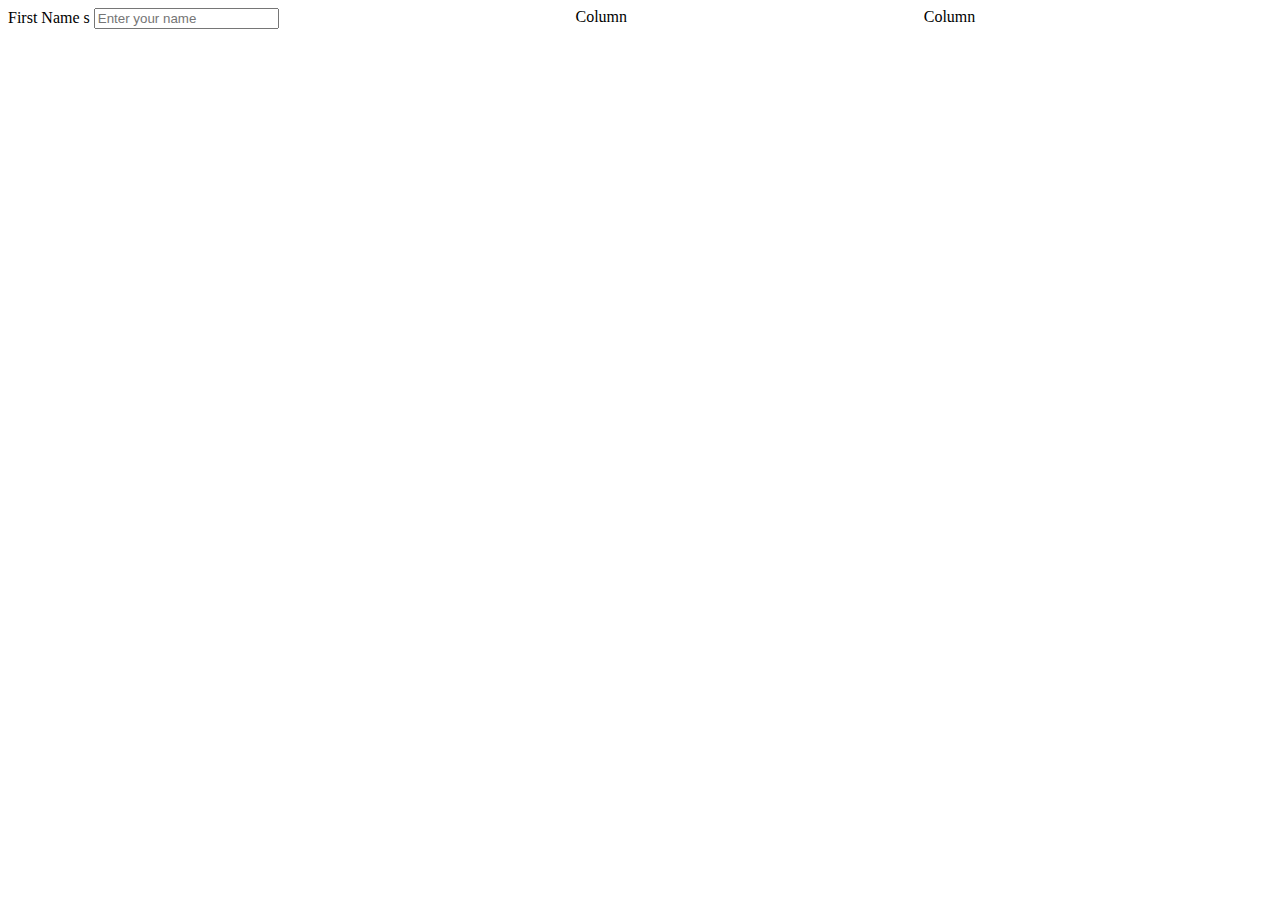
<file: User data form/index.html>
<!DOCTYPE html>
<html lang="en">
<head>
    <meta charset="UTF-8">
    <meta http-equiv="X-UA-Compatible" content="IE=edge">
    <meta name="viewport" content="width=device-width, initial-scale=1.0">
    <title>User form fill</title>
    <link rel="stylesheet" type= "text/css" href="element.css">
    <!-- CSS only -->
<link href="https://cdn.jsdelivr.net/npm/bootstrap@5.2.0-beta1/dist/css/bootstrap.min.css" rel="stylesheet" integrity="sha384-0evHe/X+R7YkIZDRvuzKMRqM+OrBnVFBL6DOitfPri4tjfHxaWutUpFmBp4vmVor" crossorigin="anonymous">
<!-- JavaScript Bundle with Popper -->
<script src="https://cdn.jsdelivr.net/npm/bootstrap@5.2.0-beta1/dist/js/bootstrap.bundle.min.js" integrity="sha384-pprn3073KE6tl6bjs2QrFaJGz5/SUsLqktiwsUTF55Jfv3qYSDhgCecCxMW52nD2" crossorigin="anonymous"></script>
</head>
<style>
    .container{
        display: grid;
        grid-template-columns: auto auto auto;

    }
</style>

<body>
    <div class="container">
        <div class="row">
          <div class="col">
            <label for="exampleFormControlInput1" class="form-label">First Name </label>s
            <input type="text" class="form-control" id="exampleFormControlInput1" placeholder="Enter your name">
           </div>
          </div>
          <div class="col">
            Column
          </div>
          <div class="col">
            Column
          </div>
        </div>
      </div>
</div>
    
       
        
      
    
</body>
</html>
</file>
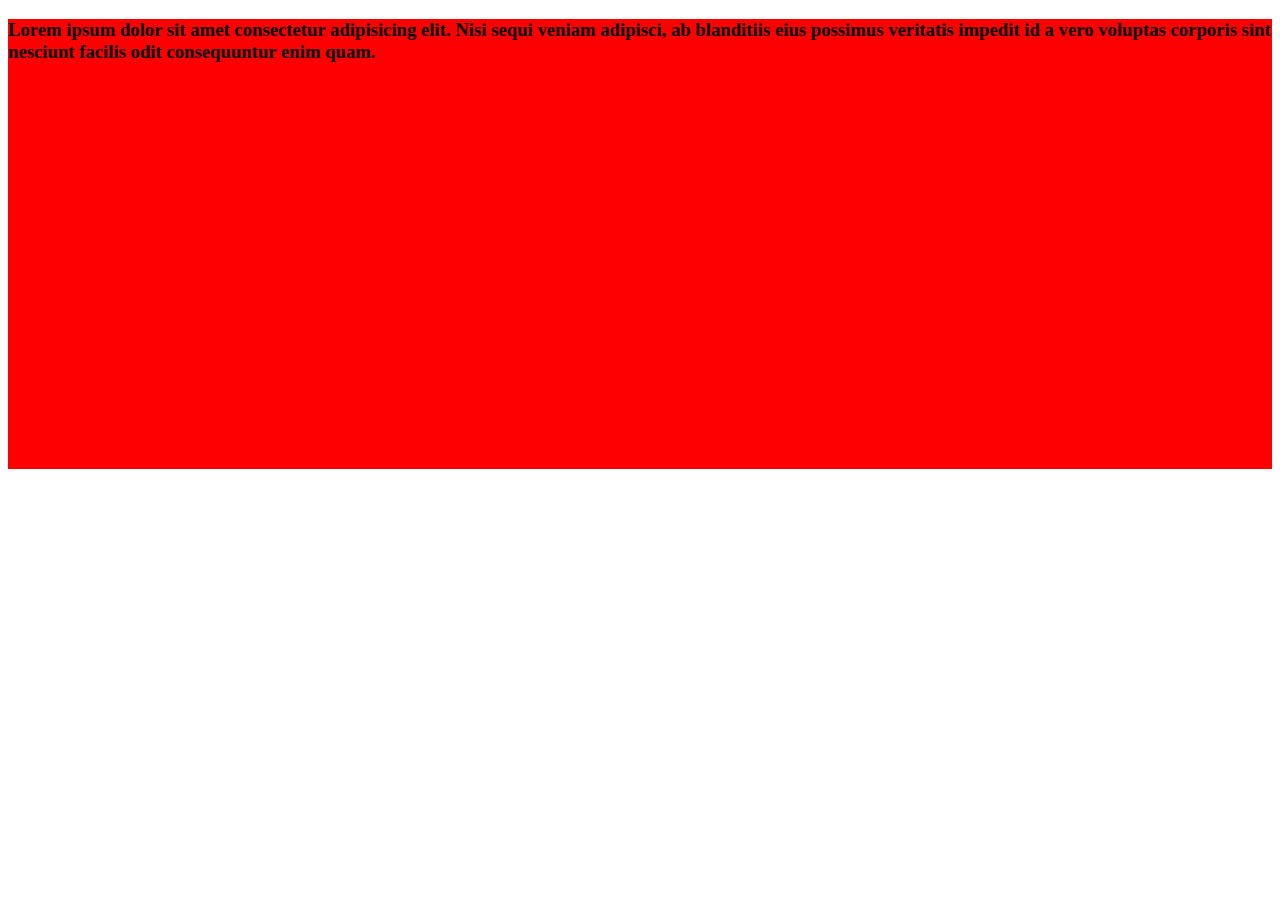
<file: User data form/element.html>
<!DOCTYPE html>
<html lang="en">
<head>
    <meta charset="UTF-8">
    <meta http-equiv="X-UA-Compatible" content="IE=edge">
    <meta name="viewport" content="width=device-width, initial-scale=1.0">
    <title>media quries</title>
    <style>
        .container-fluid{
            background-color: red;
            height:50vh;
        
           
        }
        @media screen and (max-width:500px)
        {
            body{
                background-color: yellow;
            }
        
        .container-fluid{
            color: aqua;
        }
    }
            
        
    </style>
</head>
<body>
    <div class="container-fluid">
        <h3> Lorem ipsum dolor sit amet consectetur adipisicing elit. Nisi sequi veniam adipisci, ab blanditiis eius possimus veritatis impedit id a vero voluptas corporis sint nesciunt facilis odit consequuntur enim quam.</h3>
    </div>
    
</body>
</html>
</file>
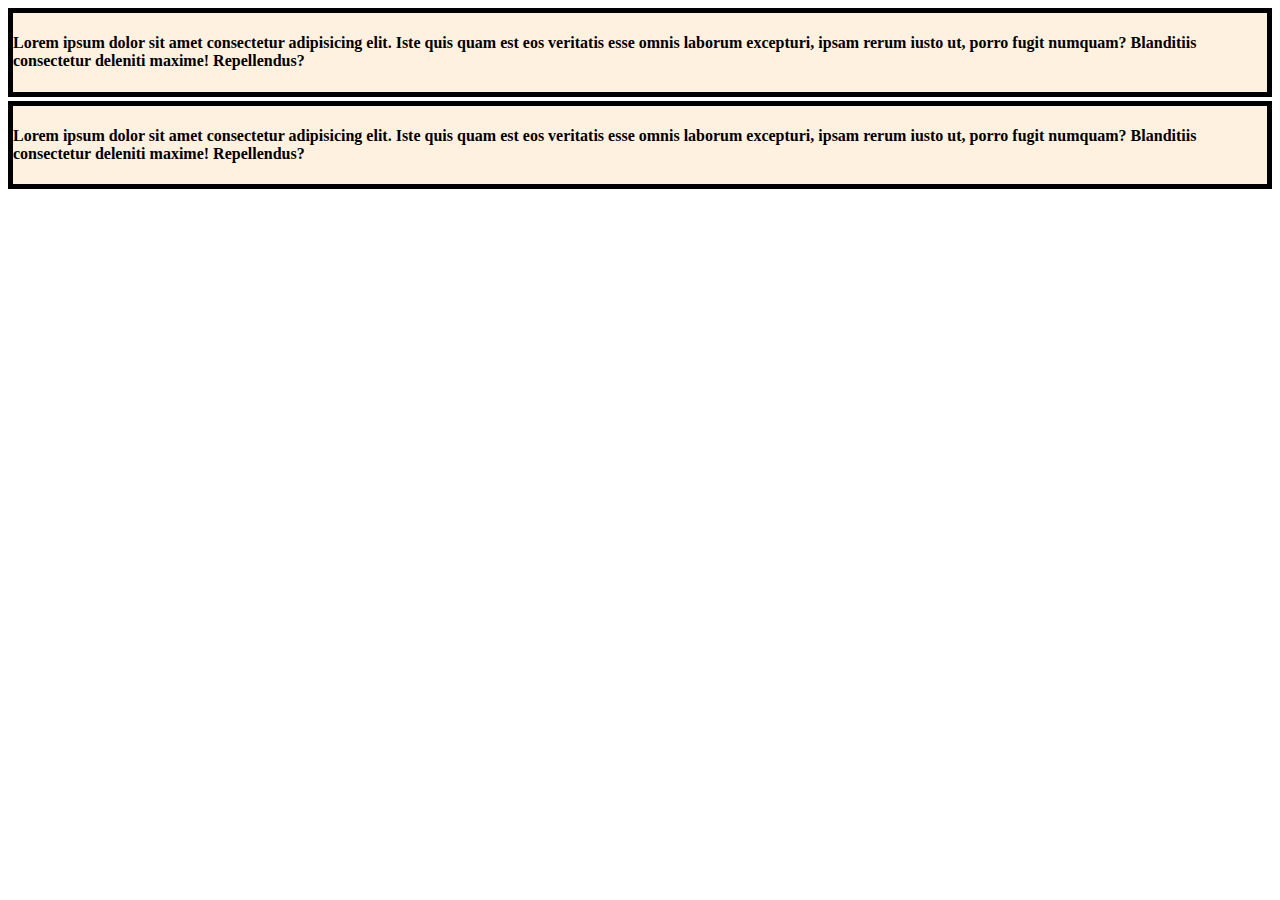
<file: User data form/grid.html>
<!DOCTYPE html>
<html lang="en">
<head>
    <meta charset="UTF-8">
    <meta http-equiv="X-UA-Compatible" content="IE=edge">
    <meta name="viewport" content="width=device-width, initial-scale=1.0">
    <title>Grid</title>
    <style>
        .container{
            display: grid;
            grid-template-rows: auto auto;

            grid-row-gap: 4px;
          
        }
        .text{
            border: 5px solid black;
            background-color: rgba(255, 228, 196, 0.523);
        }
        
    </style>
</head>
<body>
    <div class="container ">
    <div class="text"><h4> Lorem ipsum dolor sit amet consectetur adipisicing elit. Iste quis quam est eos veritatis esse omnis laborum excepturi, ipsam rerum iusto ut, porro fugit numquam? Blanditiis consectetur deleniti maxime! Repellendus?</h4></div>
    <div class="text"><h4> Lorem ipsum dolor sit amet consectetur adipisicing elit. Iste quis quam est eos veritatis esse omnis laborum excepturi, ipsam rerum iusto ut, porro fugit numquam? Blanditiis consectetur deleniti maxime! Repellendus?</h4></div>
    
</body>
</html>
</file>
<file: User data form/element.css>
.container-fluid{
    background-color: yellow;
}
</file>
